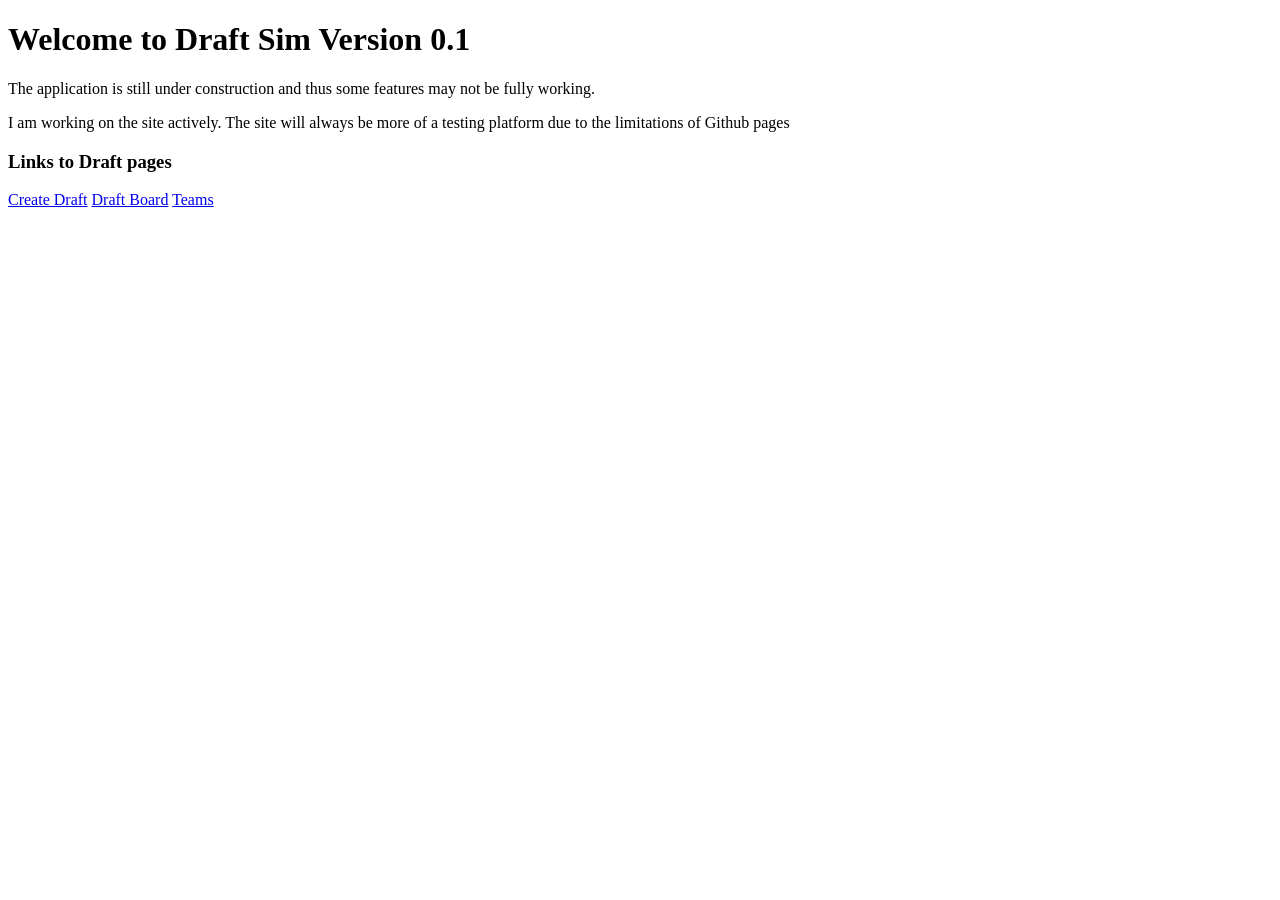
<file: index.html>
<!DOCTYPE html>
<html>
<body>

<h1>Welcome to Draft Sim Version 0.1</h1>
<p>The application is still under construction and thus some features may not be fully working.</p>
<p>I am working on the site actively. The site will always be more of a testing platform due to the limitations of Github pages</p>

<h3>Links to Draft pages</h3>

<a href="create-draft.html">Create Draft</a>
<a href="draft-board.html">Draft Board</a>
<a href="team-view.html">Teams</a>

</body>
</html>
</file>
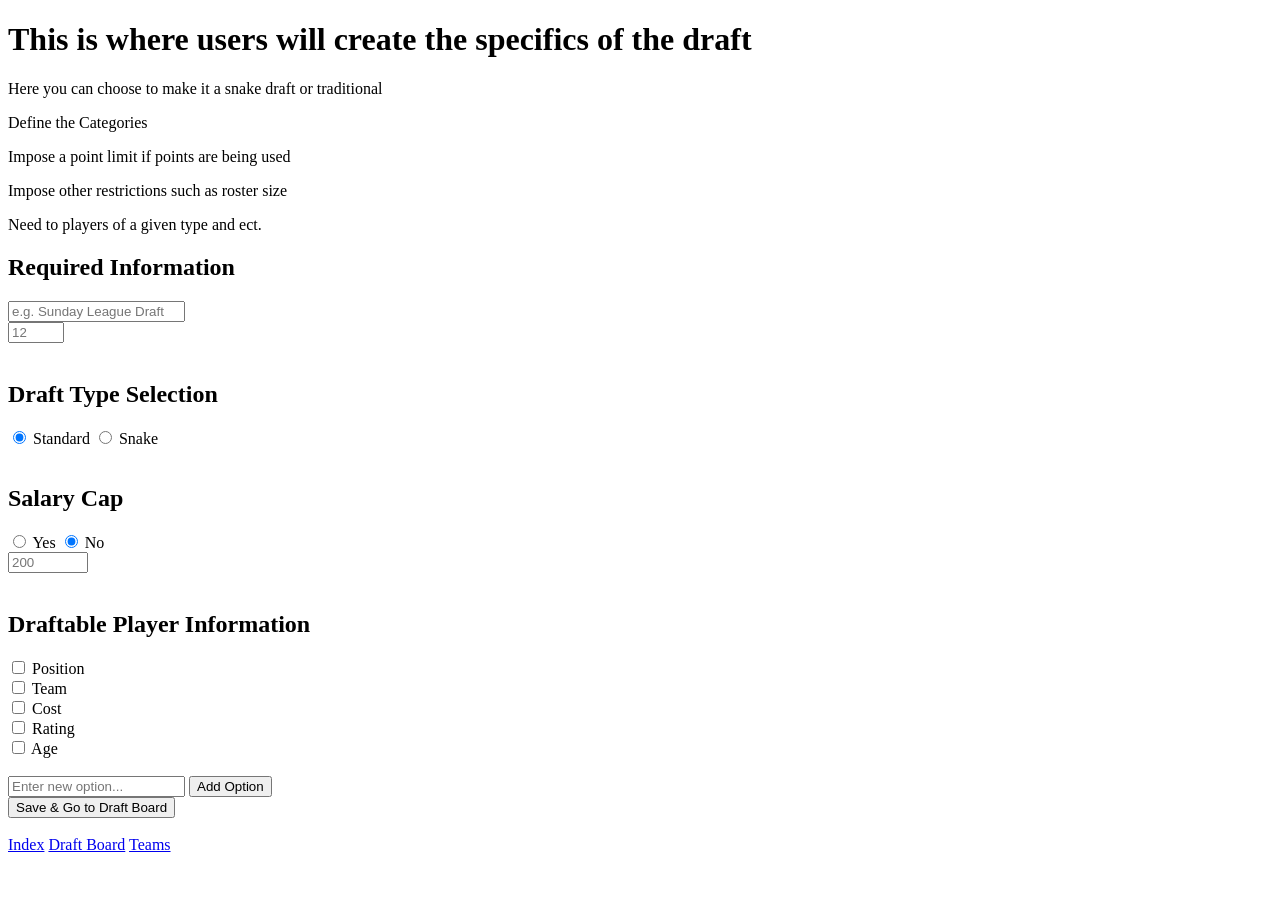
<file: create-draft.html>
<!DOCTYPE html>
<html>
        
    <head>
        <title>Create Draft</title>
    </head>

    <body>

        <h1>This is where users will create the specifics of the draft</h1>

        <p>Here you can choose to make it a snake draft or traditional</p>
        <p>Define the Categories</p>
        <p>Impose a point limit if points are being used</p>
        <p>Impose other restrictions such as roster size</p>
        <p>Need to players of a given type and ect.</p>

        <form id="draftSetupForm">
            <h2>Required Information</h2>
            <div id="user_input">
                <div class="name-container">
                    <input type="text" name="draftName" placeholder="e.g. Sunday League Draft">
                </div>
                <div class="num-player-container">
                    <input type="number" name="numPlayers" placeholder="12" min="1" max="100">
                </div>
            </div>
            <br>
            <h2>Draft Type Selection</h2>
            <div id="select_draft_type">
                <div class="draft-type-container">
                    <label><input type="radio" name="draftType" value="Standard" checked> Standard</label>
                    <label><input type="radio" name="draftType" value="Snake"> Snake</label>
                </div>
            </div>
            <br>
            <h2>Salary Cap</h2>
            <div id="select_salary_cap">
                <div class="draft-cap-container">
                    <label><input type="radio" name="salaryCap" value="Yes"> Yes</label>
                    <label><input type="radio" name="salaryCap" value="No" checked> No</label>
                </div>
                <div class="cap-amount-container">
                    <input type="number" name="salaryCapAmount" placeholder="200" min="1" max="999999">
                </div>
            </div>

            <br>
            <h2>Draftable Player Information</h2>
            <div id="checkboxGroup">
                <div class="option-container">
                    <label><input type="checkbox" name="options" value="Position"> Position</label>
                </div>
                <div class="option-container">
                    <label><input type="checkbox" name="options" value="Team"> Team</label>
                </div>
                <div class="option-container">
                    <label><input type="checkbox" name="options" value="Cost"> Cost</label>
                </div>
                <div class="option-container">
                    <label><input type="checkbox" name="options" value="Rating"> Rating</label>
                </div>
                <div class="option-container">
                    <label><input type="checkbox" name="options" value="Age"> Age</label>
                </div>
            </div>

            <br>

            <div>
                <input type="text" id="newOptionText" placeholder="Enter new option...">
                <button type="button" onclick="addNewCheckbox()">Add Option</button>
            </div>

            <button type="submit">Save & Go to Draft Board</button>

        </form>
        
        <br>

        <script>
            function addNewCheckbox() {
                // 1. Get the value typed by the user
                const inputField = document.getElementById("newOptionText");
                const textValue = inputField.value.trim();

                // 2. Validate that the input is not empty
                if (textValue === "") {
                    alert("Please enter a name for the option.");
                    return;
                }

                // 3. Target the container element
                const group = document.getElementById("checkboxGroup");

                // 4. Create the wrapper div
                const wrapper = document.createElement("div");
                wrapper.className = "option-container";

                // 5. Create the label element
                const label = document.createElement("label");

                // 6. Create the checkbox input element
                const checkbox = document.createElement("input");
                checkbox.type = "checkbox";
                checkbox.name = "options";
                    
                // Format value safely (lowercase, alphanumeric)
                checkbox.value = textValue.toLowerCase().replace(/[^a-z0-9]/g, ""); 

                // 7. Assemble the components together
                label.appendChild(checkbox);
                label.appendChild(document.createTextNode(" " + textValue));
                wrapper.appendChild(label);
                    
                // 8. Inject the final element into the page
                group.appendChild(wrapper);

                // 9. Clear the input field for the next entry
                inputField.value = "";
            }
        </script>



        <a href="index.html">Index</a>
        <a href="draft-board.html">Draft Board</a>
        <a href="team-view.html">Teams</a>


    </body>
</html>
</file>
